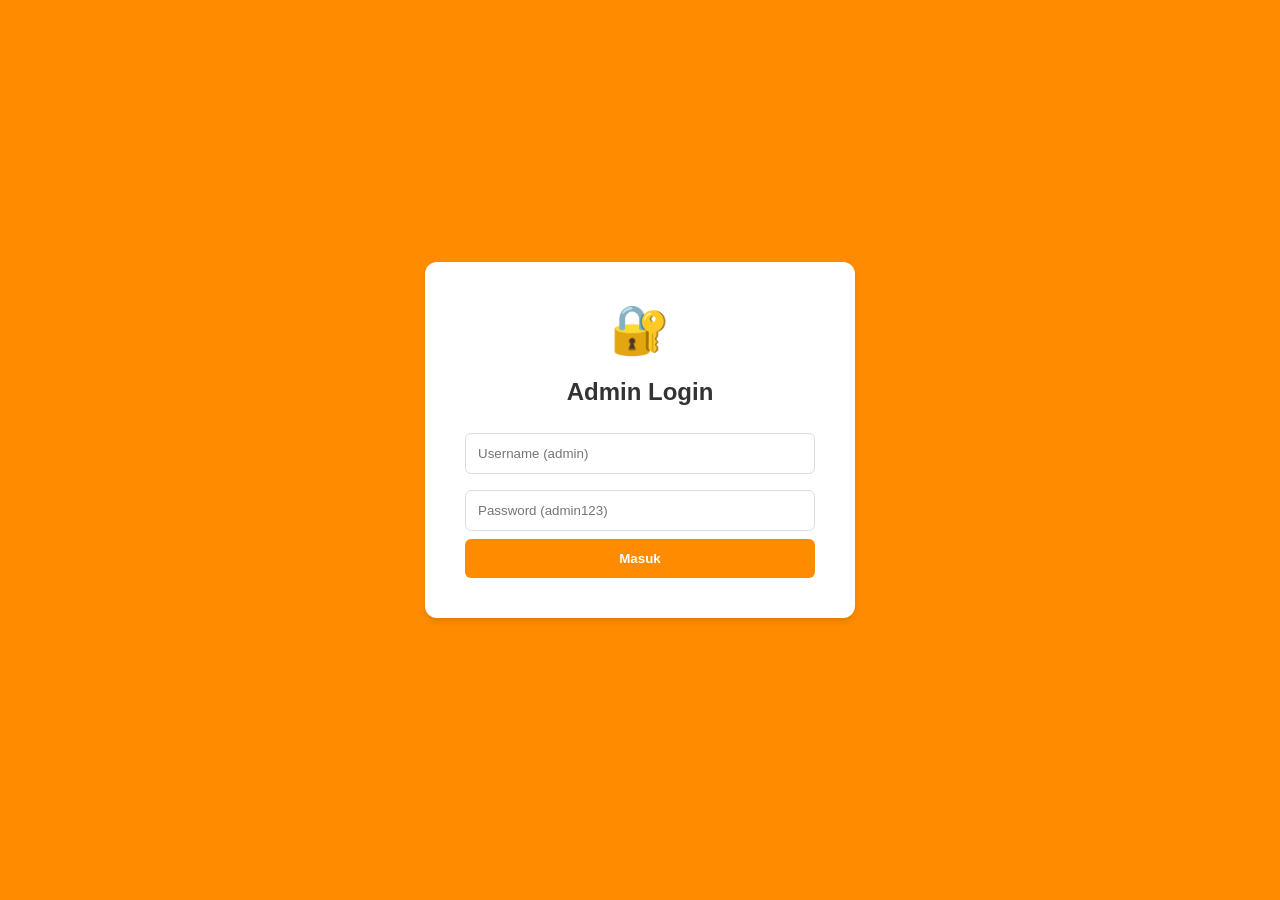
<file: index.html>
<!DOCTYPE html>
<html>
<head><link rel="stylesheet" href="style.css"><script src="app.js"></script></head>
<body style="justify-content:center; align-items:center; background:var(--primary); height:100vh; display:flex;">
    <div class="card" style="width:350px; text-align:center; padding:40px;">
        <h1 style="font-size:3rem; margin:0;">🔐</h1>
        <h2>Admin Login</h2>
        <input type="text" id="username" placeholder="Username (admin)">
        <input type="password" id="password" placeholder="Password (admin123)">
        <button onclick="loginAdmin()">Masuk</button>
    </div>
</body>
</html>
</file>
<file: style.css>
:root {
    --primary: #FF8C00;
    --primary-dark: #e67e00;
    --bg: #f4f7f6;
    --white: #ffffff;
    --text: #333;
    --border: #ddd;
    --shadow: 0 4px 6px rgba(0,0,0,0.1);
}

body {
    font-family: 'Segoe UI', sans-serif;
    margin: 0; display: flex;
    background-color: var(--bg); color: var(--text);
}

nav {
    width: 260px; height: 100vh; background: var(--white);
    border-right: 3px solid var(--primary); position: fixed;
    display: flex; flex-direction: column; padding: 20px 0;
    box-shadow: var(--shadow); z-index: 100;
}

nav h2 { text-align: center; color: var(--primary); margin-bottom: 30px; font-size: 1.1rem; }

nav a {
    text-decoration: none; color: var(--text); padding: 12px 25px;
    font-weight: 500; transition: 0.3s; border-left: 4px solid transparent;
}

nav a:hover { background: #fff5e6; color: var(--primary); border-left: 4px solid var(--primary); }

main { margin-left: 260px; padding: 30px; width: 100%; box-sizing: border-box; }

.card { background: var(--white); padding: 20px; border-radius: 12px; box-shadow: var(--shadow); margin-bottom: 20px; }

.grid-3 { display: grid; grid-template-columns: repeat(3, 1fr); gap: 20px; }

input, select, textarea {
    padding: 12px; margin: 8px 0; border: 1px solid var(--border);
    border-radius: 6px; width: 100%; box-sizing: border-box;
}

button {
    background: var(--primary); color: white; border: none;
    padding: 12px 20px; border-radius: 6px; cursor: pointer;
    font-weight: bold; transition: 0.3s; width: 100%;
}

button:hover { background: var(--primary-dark); }

table { width: 100%; border-collapse: collapse; margin-top: 15px; }
th { background: var(--primary); color: white; padding: 12px; text-align: left; }
td { padding: 12px; border-bottom: 1px solid var(--border); background: white; }

.badge { padding: 5px 10px; border-radius: 20px; font-size: 0.8rem; font-weight: bold; }
.siap { background: #d4edda; color: #155724; }
.ternak { background: #fff3cd; color: #856404; }
</file>
